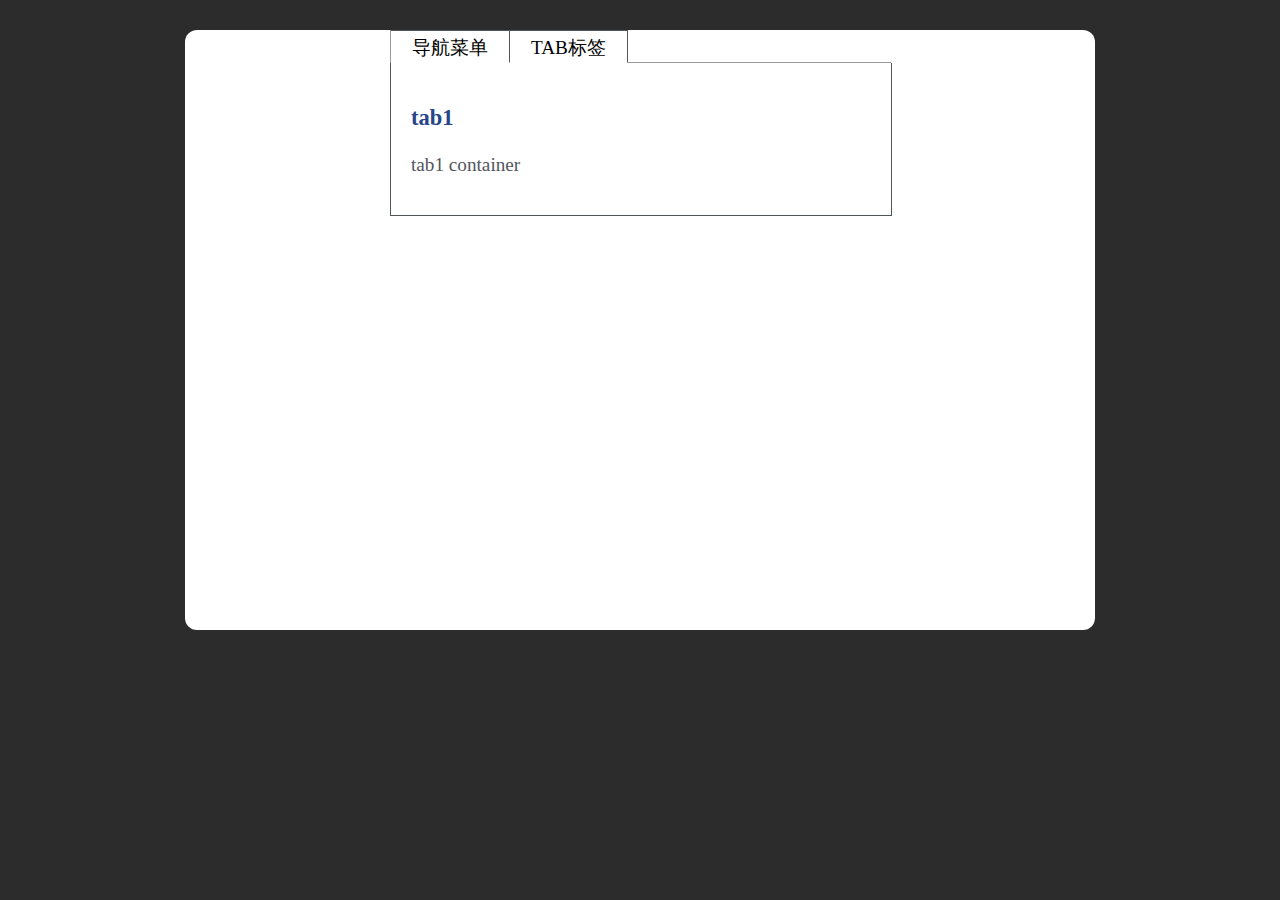
<file: index.html>
<!DOCTYPE html>
<html>
<head> 
<meta charset="utf-8" />
<meta name="viewport" content="width=device-width, initial-scale=1.0, maximum-scale=1.0, user-scalable=no"/> 
<title>tab切换</title>
<script src="http://code.jquery.com/jquery-1.9.0.min.js" type="text/javascript"></script>
<script src="../domo.js" type="text/javascript"></script>
<link rel="stylesheet" type="text/css" href="../domo.css">
</head>

<body>
    <div id="main_demo">
        <div class="container">
            <ul class="tabs">
                <li class=""><a href="#tab1">导航菜单</a></li>
                <li class="active"><a href="#tab4">TAB标签</a></li>
            </ul>
            <div class="tab_container">
                <div style="display: none;" class="tab_content" id="tab1">
                  <h3><a href="#">tab1</a></h3>
                    <p id="">tab1 container</p>
                </div>
                <div style="display: block;" class="tab_content" id="tab4">
                    <h2>各种tab标签选项卡</h2>
                    <h3><a href="#">tab2</a></h3>
                    <p> tab2 container</p>
                </div>
            </div>
        </div>
    </div>
</boby>
</html>
</file>
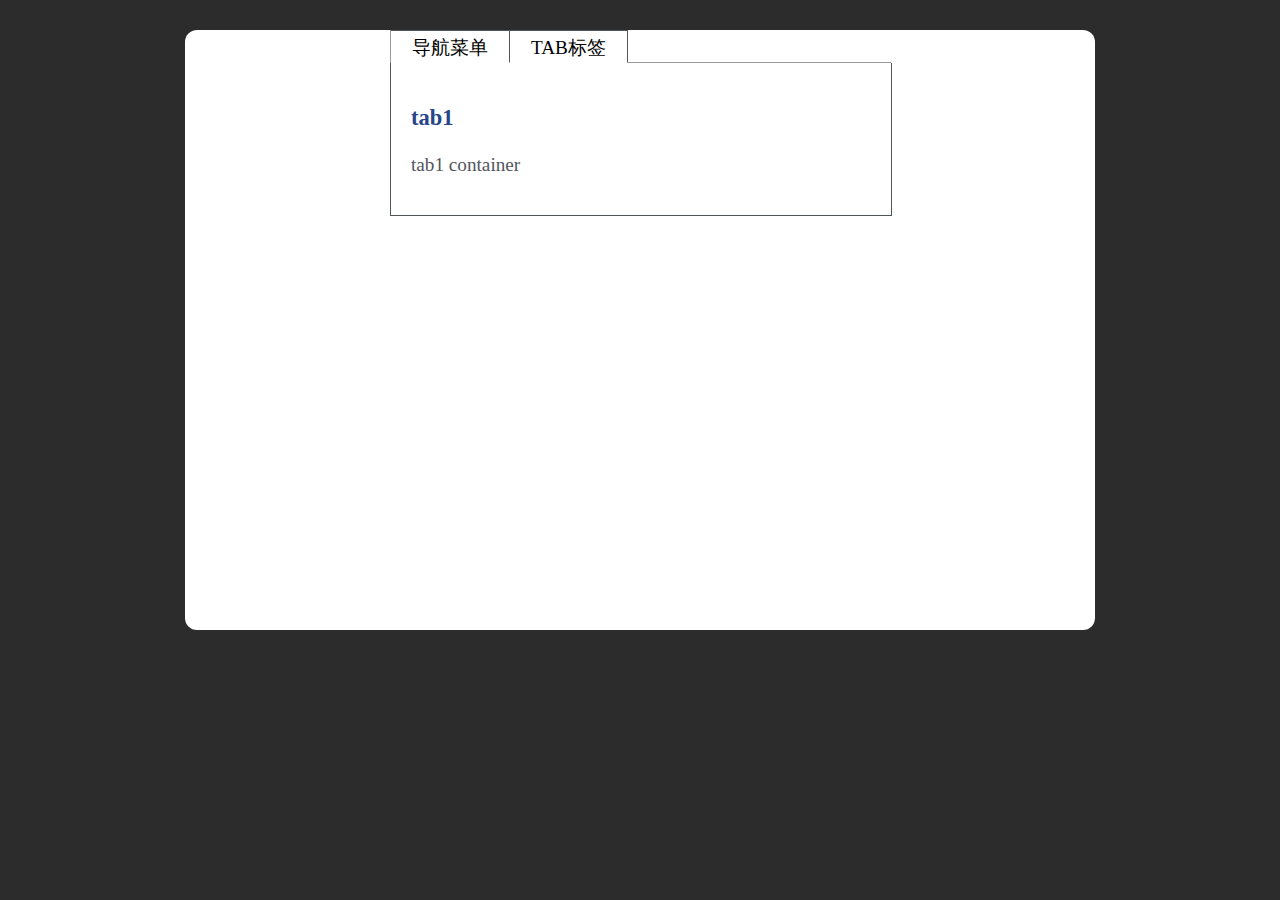
<file: demo.html>
<!DOCTYPE html>
<html>
<head> 
<meta charset="utf-8" />
<meta name="viewport" content="width=device-width, initial-scale=1.0, maximum-scale=1.0, user-scalable=no"/> 
<title>Tables</title>
<script src="http://code.jquery.com/jquery-1.9.0.min.js" type="text/javascript"></script>
<script src="domo.js" type="text/javascript"></script>
<link rel="stylesheet" type="text/css" href="domo.css">
</head>

<body>
    <div id="main_demo">
        <div class="container">
            <ul class="tabs">
                <li class=""><a href="#tab1">导航菜单</a></li>
                <li class="active"><a href="#tab4">TAB标签</a></li>
            </ul>
            <div class="tab_container">
                <div style="display: none;" class="tab_content" id="tab1">
                  <h3><a href="#">tab1</a></h3>
                    <p id="">tab1 container</p>
                </div>
                <div style="display: block;" class="tab_content" id="tab4">
                    <h2>各种tab标签选项卡</h2>
                    <h3><a href="#">tab2</a></h3>
                    <p> tab2 container</p>
                </div>
            </div>
        </div>
    </div>
</boby>
</html>
</file>
<file: domo.css>
//CSS
html, body, div, span, h1, h2, h3, h4, h5, h6, p, pre, a, code, em, img, small, strong, sub, sup, u, i, center, dl, dt, dd, ol, ul, li, fieldset, form, label {
    background: transparent none repeat scroll 0 0;
    border: 0 none;
    font-size: 100%;
    margin: auto;
    outline: 0 none;
    padding: 0;
    vertical-align: baseline;
}
h2 {
    font-size: 20px;
    padding: 10px;
    text-align: center;
}
a {
    color: #007bc4;
    text-decoration: none;
}
a:hover {
    text-decoration: underline;
}
ol, ul {
    list-style: outside none none;
}
table {
    border-collapse: collapse;
    border-spacing: 0;
}
body {
    background: #2c2c2c none repeat scroll 0 0;
    color: #51555c;
    height: 100%;
}
#main_demo {
    background: #fff none repeat scroll 0 0;
    border-radius: 12px;
    margin: 30px auto 0;
    min-height: 600px;
    width: 910px;
}
.ad {
    margin-top: 25px;
    text-align: center;
}
.container {
    margin: 10px auto;
    width: 500px;
}
ul.tabs {
    border-bottom: 1px solid #999;
    border-left: 1px solid #999;
    float: left;
    height: 32px;
    list-style: outside none none;
    margin: 0;
    padding: 0;
    width: 100%;
}
ul.tabs li {
    -moz-border-bottom-colors: none;
    -moz-border-left-colors: none;
    -moz-border-right-colors: none;
    -moz-border-top-colors: none;
    background: #e0e0e0 none repeat scroll 0 0;
    border-color: #999 #999 #999 -moz-use-text-color;
    border-image: none;
    border-style: solid solid solid none;
    border-width: 1px 1px 1px medium;
    float: left;
    height: 31px;
    line-height: 31px;
    margin: 0 0 -1px;
    overflow: hidden;
    padding: 0;
    position: relative;
}
ul.tabs li a {
    border: 1px solid #fff;
    color: #000;
    display: block;
    font-size: 1.2em;
    outline: medium none;
    padding: 0 20px;
    text-decoration: none;
}
ul.tabs li a:hover {
    background: #ccc none repeat scroll 0 0;
}
html ul.tabs li.active, html ul.tabs li.active a:hover {
    background: #fff none repeat scroll 0 0;
    border-bottom: 1px solid #fff;
}
.tab_container {
    -moz-border-bottom-colors: none;
    -moz-border-left-colors: none;
    -moz-border-right-colors: none;
    -moz-border-top-colors: none;
    background: #fff none repeat scroll 0 0;
    border-color: -moz-use-text-color #999 #999;
    border-image: none;
    border-style: none solid solid;
    border-width: medium 1px 1px;
    clear: both;
    float: left;
    width: 100%;
}
.tab_content {
    font-size: 1.2em;
    padding: 20px;
}
.tab_content h2 {
    border-bottom: 1px dashed #ddd;
    font-size: 1.8em;
    font-weight: normal;
    padding-bottom: 10px;
}
.tab_content h3 a {
    color: #254588;
}
.tab_content img {
    border: 1px solid #ddd;
    float: left;
    margin: 0 20px 20px 0;
    padding: 5px;
}
</file>
